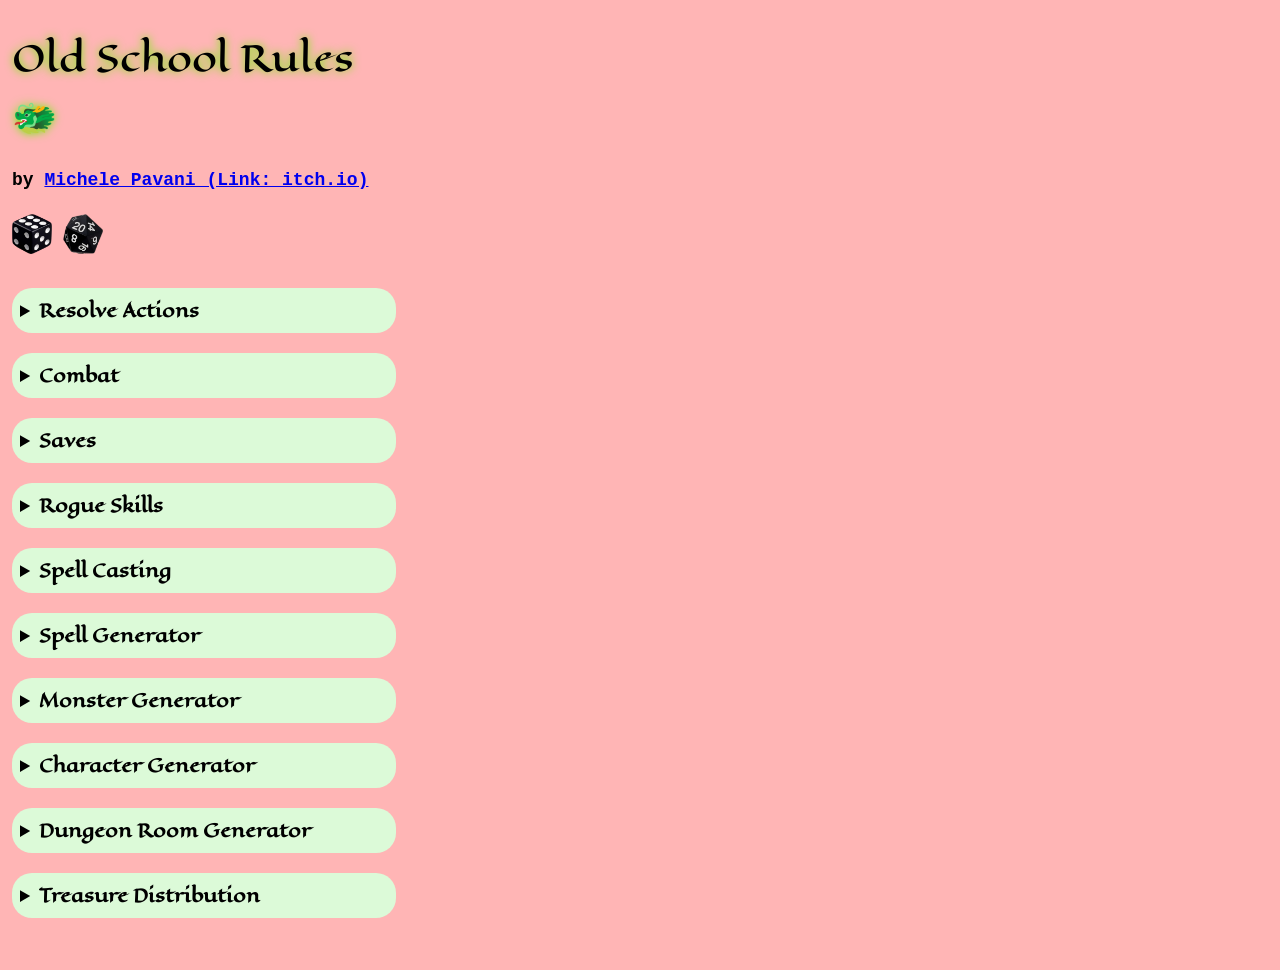
<file: index.html>
<!DOCTYPE html>
<html lang="en">
<head>
    <meta charset="UTF-8">
    <meta name="viewport" content="width=device-width, initial-scale=1.0">
    <title>Old School Rule</title>

    <link rel="stylesheet" href="style.css">
    <link rel="stylesheet" href="treasure/style.css">

    <!--Google Fonts-->
    <link rel="preconnect" href="https://fonts.googleapis.com">
    <link rel="preconnect" href="https://fonts.gstatic.com" crossorigin>
    <link href="https://fonts.googleapis.com/css2?family=Eagle+Lake&display=swap" rel="stylesheet">
</head>
<body>
    <h1 class="eagle-lake-regular">Old School Rules 🐲</h1>
    <h4>by <a href="https://michele-pavani.itch.io/old-school-rules">Michele Pavani (Link: itch.io)</a></h4>
    <img class="img-dice spin" id="img-dice-d6" src="d6.png">
    <img class="img-dice spin" id="img-dice-d20" src="d20.png">
    <span class="eagle-lake-regular" id="display-dice-result"> </span>
    <br><br>
    <details>
        <summary class="eagle-lake-regular"><b>Resolve Actions</b></summary>
        <p>When a character attempts an action, whose failure might have consequences:</p>
        <ol>
            <p>Roll a d20 less than or equal to the value of the most appropriate ability.</p>
        </ol>
    </details>

    <br>

    <details>
        <summary class="eagle-lake-regular"><b>Combat</b></summary>
        <h3 style="color: rgb(65, 3, 124);">Initiative</h3>
        <p>Each <b>party</b> rolls a d6. Highest result acts first.</p>
        <h3 style="color: rgb(65, 3, 124);">Attack</h3>
        <p>Roll a d20 less than or equal to the sum of attacker's <b>Figher Level</b> + their <b>Opponent's Armor class</b> + <b>any bonuses or penalties</b>.</p>
        <h3 style="color: rgb(65, 3, 124);">Damage</h3>
        <p>Roll for weapon damage. (Usually 1d6.)</p>
        <p>Subtract result from opponents HP.</p>
        <p></p>At 0 HP, opponent is out of the fight.</p>
    </details>

    <br>

    <details>
        <summary class="eagle-lake-regular"><b>Saves</b></summary>
        <p>When a character passively attempts to save themselves from danger.</p>
        <ol>
            <p>Roll a d20 less than or equal to the value shown on the following table.</p>
        </ol>

        <table>
            <tr>
                <th>Level</th><th>Paralysis, Poison, Death</th><th>Rods, Sticks, Wands</th><th>Petrification, Metamorphosis</th><th>Dragon's Breath</th><th>Spells</th>
            </tr>
            <tr>
                <td>0</td><td>6</td><td>5</td><td>4</td><td>3</td><td>2</td>
            </tr>
            <tr>
                <td>1-3</td><td>8</td><td>7</td><td>6</td><td>5</td><td>4</td>
            </tr>
            <tr>
                <td>4-6</td><td>10</td><td>9</td><td>8</td><td>7</td><td>6</td>
            </tr>
            <tr>
                <td>7-9</td><td>12</td><td>11</td><td>10</td><td>10</td><td>8</td>
            </tr>
            <tr>
                <td>10-12</td><td>14</td><td>13</td><td>12</td><td>12</td><td>10</td>
            </tr>
            <tr>
                <td>13-15</td><td>16</td><td>15</td><td>14</td><td>15</td><td>12</td>
            </tr>
            <tr>
                <td>16-18</td><td>18</td><td>17</td><td>16</td><td>17</td><td>14</td>
            </tr>
            <tr>
                <td>19-21</td><td>18</td><td>18</td><td>18</td><td>18</td><td>16</td>
            </tr>
            <tr>
                <td>22+</td><td>18</td><td>18</td><td>18</td><td>18</td><td>18</td>
            </tr>
        </table>
    </details>

    <br>

    <details>
        <summary class="eagle-lake-regular"><b>Rogue Skills</b></summary>
        <P>Characters who have <b>at least one level of Rogue</b> can attempt to use the following skills: Open Locks, Find Traps, Remove Traps, Climb Steep Walls, Hide in Shadows, and Pickpocketing.</P>
        <p>Roll a d20 less than or equal to the sum of the rogue's <b>Level</b> + <b>Armor Class</b> + <b>bonuses or penalities</b>.</p>
    </details>

    <br>

    <details>
        <summary class="eagle-lake-regular"><b>Spell Casting</b></summary>
        <p>Each time you gain a Wizard level, you get as many spells as the class level you have reached (Example: by reaching the second level of Wizard you will get two new spells).</p>
        <p>Roll a d20 less than equal to the sum of the wizard's <b>Level</b> + their <b>Armor Class</b> + any <b>bonuses or penalites</b>.</p>
        <p>If a spell hits a target, then it will deal 1d6 points of damage. If it is intended to heal then it will heal 1d6 hit points.</p>
    </details>

    <br>

    <details>
        <summary class="eagle-lake-regular"><b>Spell Generator</b></summary>
        <br>
        <button id="btn-create-spell">Create Random Spell</button>
        <p id="display-create-spell"></p>
    </details>

    <br>

    <details>
        <summary class="eagle-lake-regular"><b>Monster Generator</b></summary>
        <br>
        
        <button class="btn-monster" id="btn-monster-common" value="common">Common</button>
        <button class="btn-monster" id="btn-monster-miniboss" value="miniboss">Mini-Boss</button>
        <button class="btn-monster" id="btn-monster-boss" value="boss">Boss</button>
        <button class="btn-monster" id="btn-monster-legendary" value="legendary">Legendary</button>
        
        <p id="display-generate-monster"></p>
    </details>

    <br>

    <details>
        <summary class="eagle-lake-regular"><b>Character Generator</b></summary>
        <h3>1. Generate Ability Scores</h3>
        <button id="btn-generate-character">Generate Ability Scores</button>
        <div id="display-ability-scores"></div>
        <br>
        <div id="frame-display-table">
            <h3>2. Choose a Class...</h3>
            <table class="cursor-default">
                <tr>
                    <th>Class</th>
                    <th>AC</th>
                    <th>HP</th>
                    <th>Armor</th>
                    <th>Weapon</th>
                    <th>Gear</th>
                </tr>
                <tr id="table-row-fighter">
                    <th>Fighter</th>
                    <td>5</td>
                    <td>1d8</td>
                    <td>Chainmail</td>
                    <td>Melee, 2-Hand (greatsword, warhammer, axe, etc.)</td>
                    <td>Rope</td>
                </tr>
                <tr id="table-row-rogue">
                    <th>Rogue</th>
                    <td>7</td>
                    <td>1d6</td>
                    <td>Leather</td>
                    <td>Ranged (bow, sling, crossbow, etc.)</td>
                    <td>Tinkering Tools, Rope</td>
                </tr>
                <tr id="table-row-wizard">
                    <th>Wizard</th>
                    <td>10</td>
                    <td>1d4</td>
                    <td>None</td>
                    <td>Improvised (staff, knife, etc.)</td>
                    <td>Spellbook, Rope</td>
                </tr>
            </table>
        </div>

        <br>
        
        <div id="frame-display-character">
            <div id="display-character"></div>
            <div id="display-ability-scores2"></div>
            <div id="display-gear"></div>
        </div>
    </details>

    <br>

    <details id="detail-dungeon-room">
        <summary class="eagle-lake-regular"><b>Dungeon Room Generator</b></summary>
        <br>
        <button id="btn-generate-dungeon-room">Generate Dungeon Room</button>
        <p id="display-dungeon-room"></p>
    </details>

    <br>

    <details>
        <summary class="eagle-lake-regular"><b>Treasure Distribution</b></summary>
        <br>
        <form class="form-grid">
            <label for="input-number-of-treasure">How much treasure?</label>
            <input class="input-number" id="input-number-of-treasure" type="number">
            <label for="input-number-of-pcs">How many PCs?</label>
            <input class="input-number" id="input-number-of-pcs" type="number">
            <label for="input-number-of-hirelings">How many hirelings?</label>
            <input class="input-number" id="input-number-of-hirelings" type="number">
        </form>
        <br>
        <button id="btn-divide-treasure">Divide Treasure</button>
        <p id="display-treasure-distribution"></p>
    </details>
    
    <br><br>
    
    <script src="script.js"></script>
    <script src="treasure/script.js"></script>
</body>
</html>
</file>
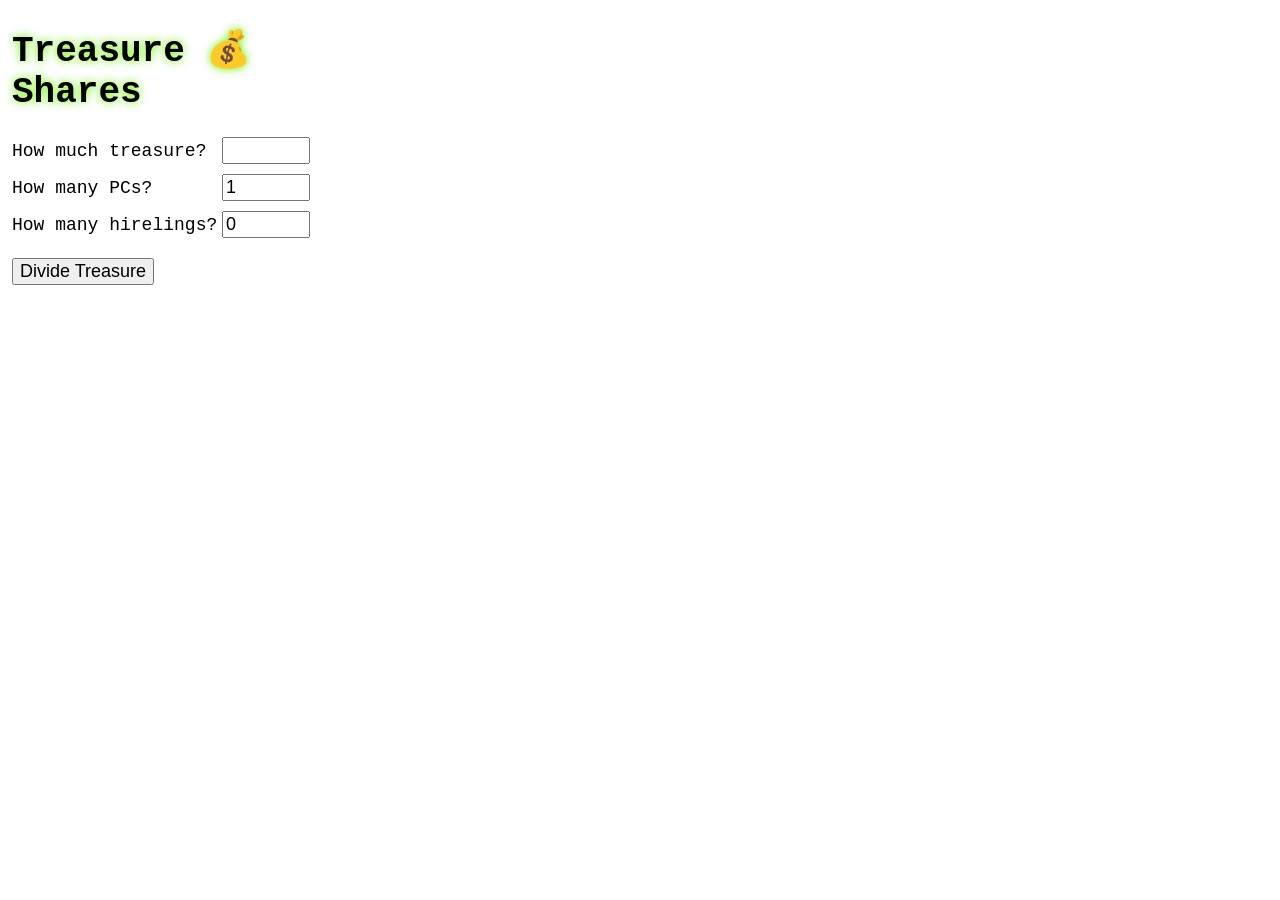
<file: treasure/treasure.html>
<!DOCTYPE html>
<html lang="en">
<head>
    <meta charset="UTF-8">
    <meta name="viewport" content="width=device-width, initial-scale=1.0">
    <title>Document</title>
    <link rel="stylesheet" href="style.css">
</head>
<body>
    <h1>Treasure 💰 Shares</h1>
    <form class="form-grid">
        <label for="input-number-of-treasure">How much treasure?</label>
        <input class="input-number" id="input-number-of-treasure" type="number">
        <label for="input-number-of-pcs">How many PCs?</label>
        <input class="input-number" id="input-number-of-pcs" type="number">
        <label for="input-number-of-hirelings">How many hirelings?</label>
        <input class="input-number" id="input-number-of-hirelings" type="number">
    </form>
    <br>
    <button id="btn-divide-treasure">Divide Treasure</button>
    <p id="display-treasure-distribution"></p>
    
    <script src="script.js"></script>
</body>
</html>
</file>
<file: style.css>
html {
    font-size: 14px;
    max-width: 400px;
    padding: 20px;
    background-color: rgb(255, 181, 181);
}

.eagle-lake-regular {
  font-family: "Eagle Lake", serif;
  font-weight: 400;
  font-style: normal;
}


.hide {
    display: none;
}

.img-dice {
    width: 40px;
    height: 40px;
}

.spin {
    transition: transform 1.0s ease-in-out;
}

.rotated {
    transform: rotate(720deg);
}

#display-dice-result {
   font-size: 30px;
}

details {
    padding: 8px;
    cursor: pointer;
    background-color: rgb(220, 250, 216);
    border-radius: 20px;
}

table, tr, th, td {
    border: 1px solid gray;
}

table {
    width: 100%;
}

th, td {
    padding: 6px;
}

tr {
    height: 70px;
}

.cursor-default {cursor: default;}

#table-row-fighter:hover {
    background-color: rgb(222, 100, 100);
    border: 5px solid black;
    box-shadow: 2px 2px 2px black;
}

#table-row-rogue:hover {
    background-color: rgb(222, 150, 100);
    box-shadow: 2px 2px 2px black;
}

#table-row-wizard:hover {
    background-color: rgb(222, 200, 100);
    box-shadow: 2px 2px 2px black;
}
</file>
<file: treasure/style.css>
html {
  max-width: 400px;
  padding: 4px;
  font-family: 'Courier New', Courier, monospace;
  font-size: 18px;
}

label {
  width: 250px;
}

input {
  font-size: 18px;
}

.form-grid {
  display: grid; /* Makes the form a grid container */
  grid-template-columns: 200px 1fr; /* Defines two columns: one fixed-width, one flexible */
  gap: 10px; /* Adds space between grid items (rows and columns) */
  align-items: center; /* Vertically aligns items in the center */
}

.form-grid label {
  text-align: left; /* Aligns the label text to the right */
}

h1 {
  text-shadow: 5px 5px 10px #00FF00;
  text-shadow: 0 0 10px color-mix(in lch, rgb(43, 255, 0), rgb(165, 214, 32) 30%);
}

.input-number {
    width: 80px;
}

button {
  font-size: 18px;
}
</file>
